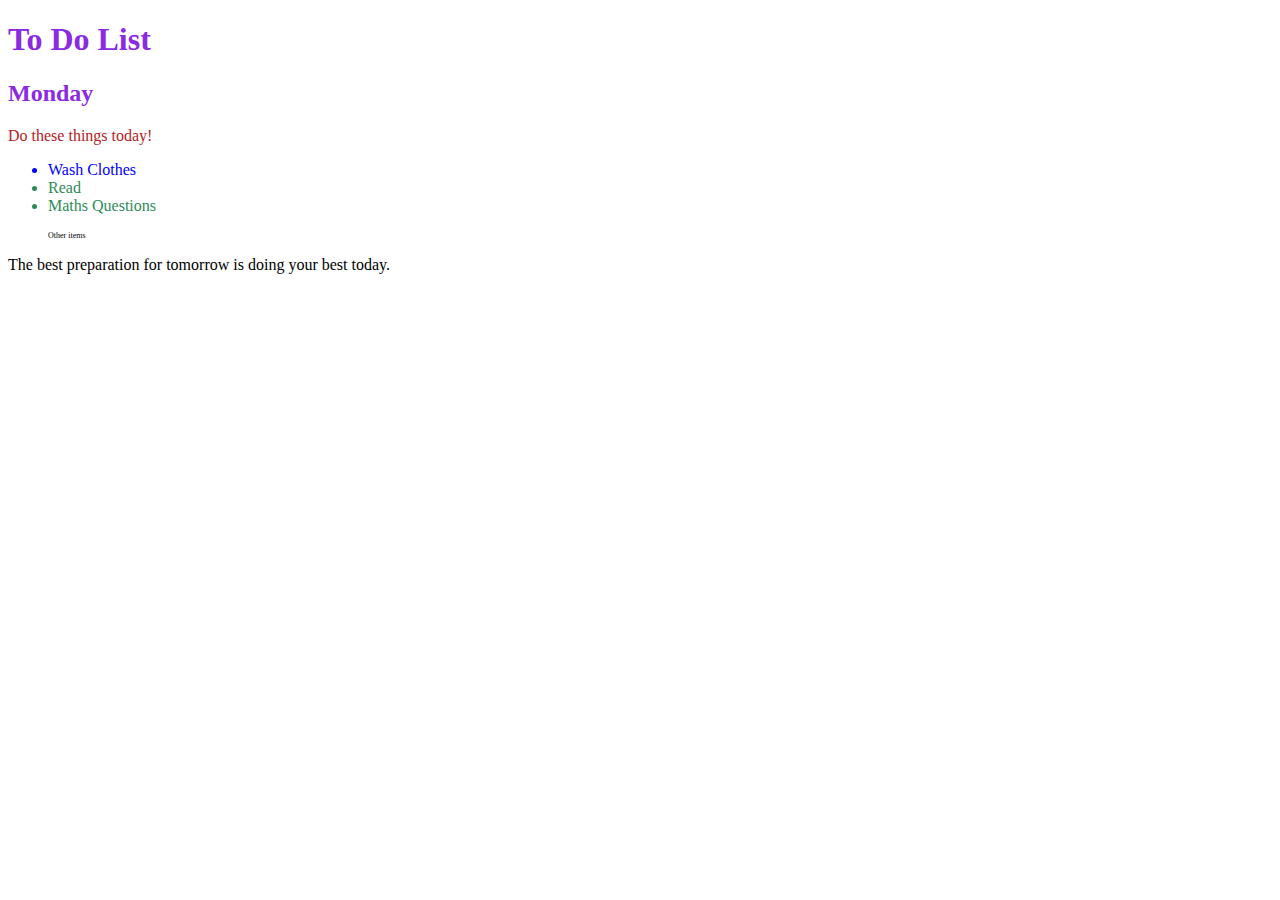
<file: 7.1 Combining Selectors/index.html>
<!DOCTYPE html>
<html lang="en">

<head>
  <meta charset="UTF-8">
  <title>Combining CSS Selectors</title>
  <link rel="stylesheet" href="./style.css">
</head>

<!-- Don't change any of the HTML code! -->

<body>
  <h1>To Do List</h1>
  <h2>Monday</h2>
  <div class="box">
    <p class="done">Do these things today!</p>
    <ul class="list">
      <li>Wash Clothes</li>
      <li class="done">Read</li>
      <li class="done">Maths Questions</li>
    </ul>
  </div>

  <ul>
    <p class="done">Other items</p>
  </ul>
  <p>The best preparation for tomorrow is doing your best today.</p>

</body>

</html>
</file>
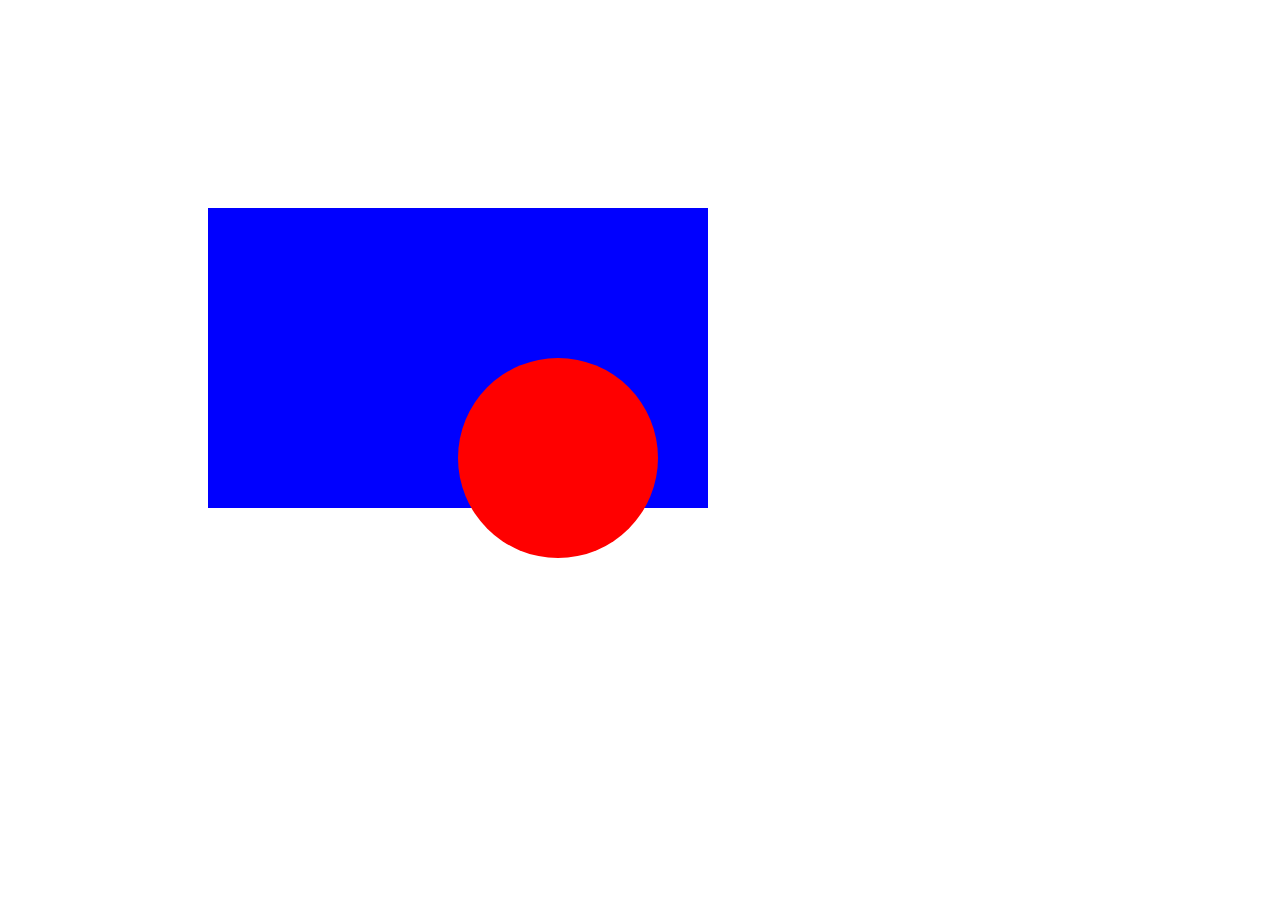
<file: 7.2 CSS Positioning/index.html>
<!DOCTYPE html>
<html>

<head>
  <title>CSS Positioning Exercise</title>
  <style>
    /* Write your code here */
    .blue-box{
      background-color: blue;
      width: 500px;
      height: 300px;
      position: relative;
      top: 200px;
      left: 200px;
      

    }
    .red-circle{
      background-color: red;
      width: 200px;
      height: 200px;
      border-radius: 50%;
      position: absolute;
      top: 150px;
      left: 250px;
    }
  </style>
</head>

<body>
  <div class="blue-box">
    <div class="red-circle">
    </div>
  </div>

</body>

</html>
</file>
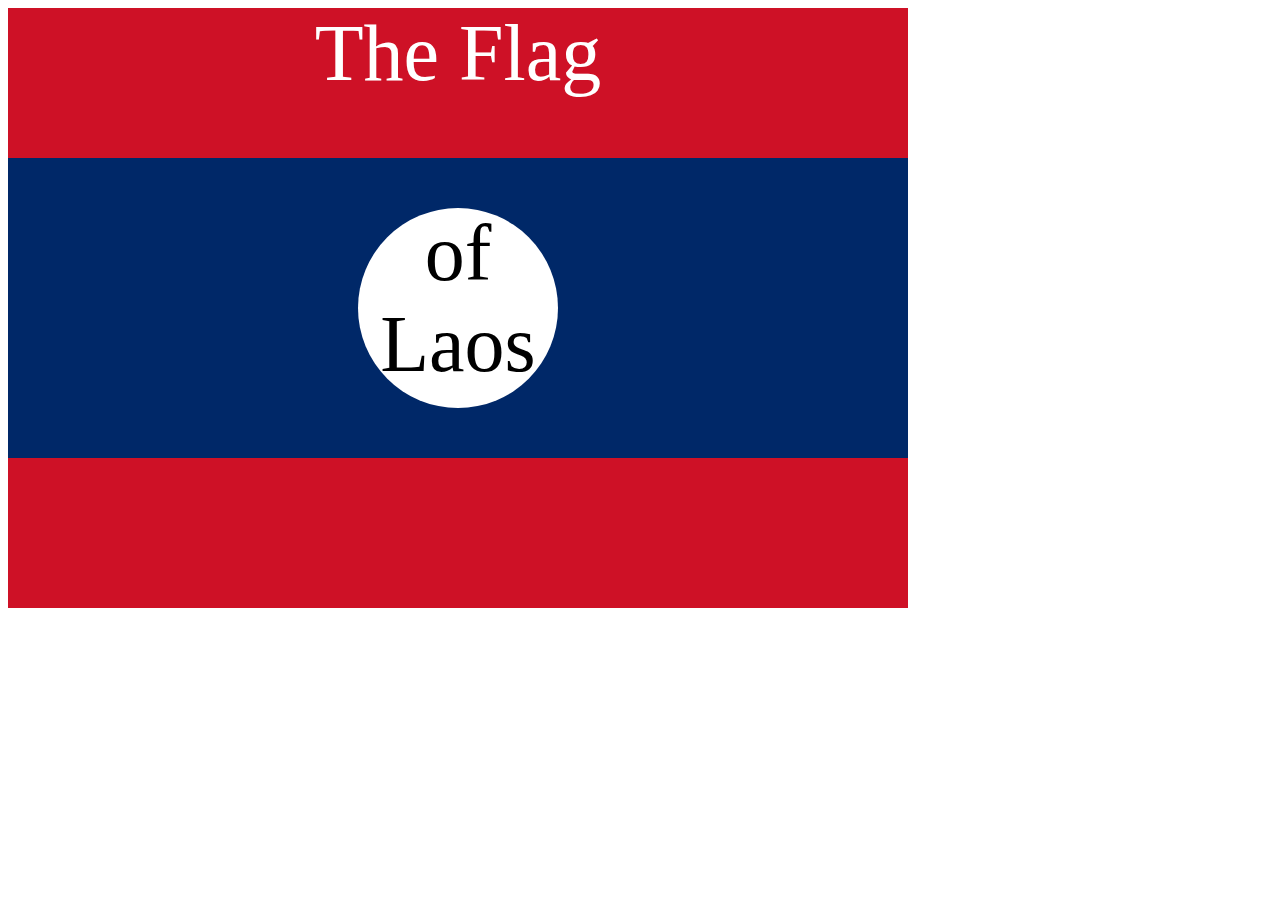
<file: 7.3 CSS Flag Project/index.html>
<!DOCTYPE html>
<html lang="en">

<head>
  <meta charset="UTF-8">
  <title>CSS Flag Project</title>
  <style>
    /* Write your CSS Code here */
    .flag{
      width: 900px;
      height: 600px;
      background-color: #CE1126;
      position: relative;
      text-align: center;
      margin: 0px;
      
    }
    p{
      color: white;
      font-size: 5rem;
      margin: 0;
    }
      
    .flag > div{
      background-color: #002868;
      position: absolute;
      width: 900px;
      top: 150px;
      bottom: 150px;
    }
    .flag>div>div{
      background-color: white;
      border-radius: 50%;
      width: 200px;
      height: 200px;
      position: absolute;
      left: 350px;
      top: 50px;
      
    }
    
    .flag>div div p {
      color: black;
    }
    
    
  </style>
</head>

<!-- 
  IMPORTANT! Do not change any HTML
Don't add any classes/ids/elements 
Use what you know about combining selectors 
and CSS specificity instead.
Hint 1: The flag is 900px by 600px and the circle is 200px by 200px.
Hint 2: You can use CSS inspection to get the colors from
https://appbrewery.github.io/flag-of-laos/
-->

<body>
  <div class="flag">
    <p>The Flag</p>
    <div>
      <div>
        <p>of Laos</p>
      </div>
    </div>
  </div>
</body>

</html>
</file>
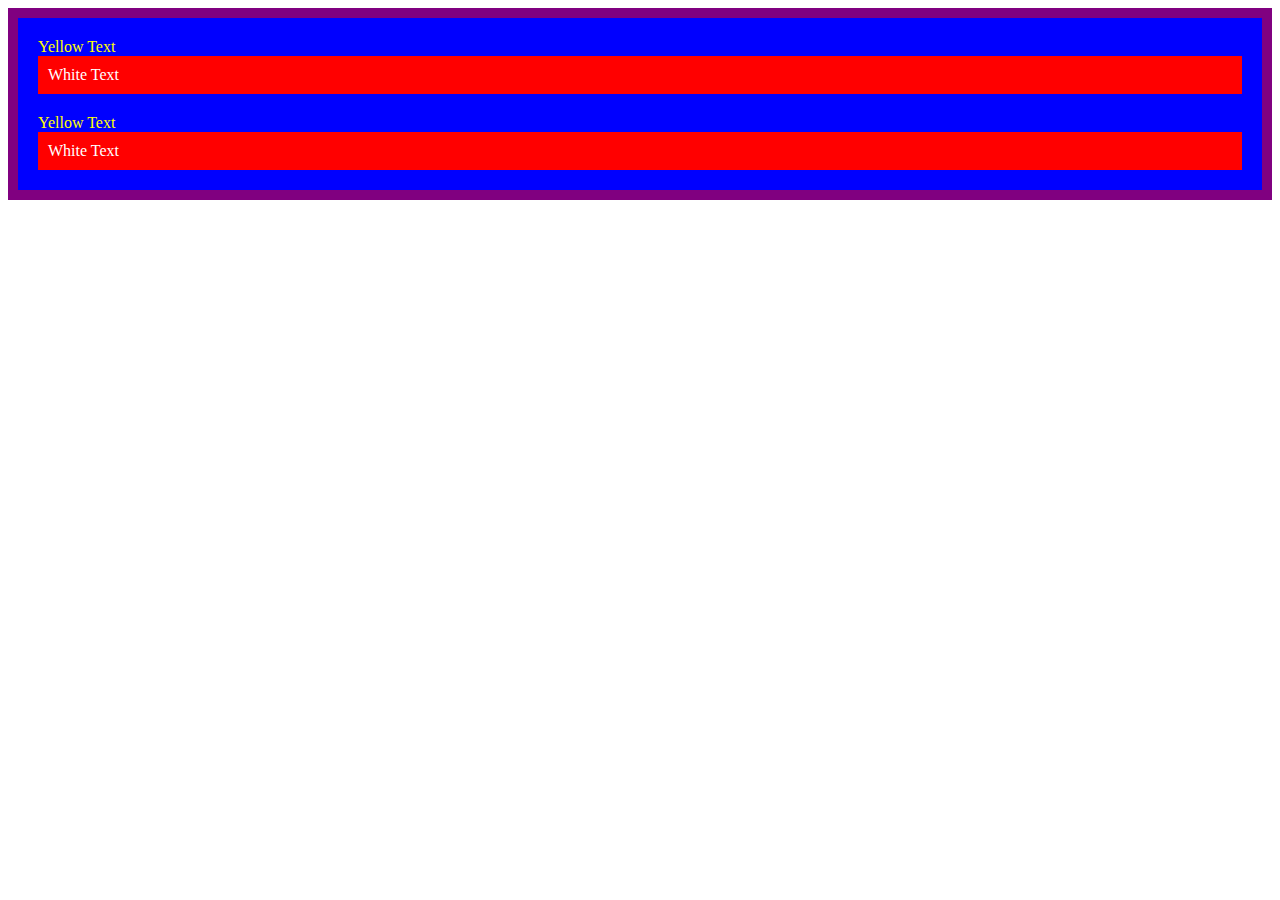
<file: CSS Cascade/index.html>
<!DOCTYPE html>
<html lang="en">

<head>
  <meta charset="UTF-8">
  <title>CSS Cascade</title>
  <link rel="stylesheet" href="./style.css">
</head>

<body>
  <div id="outer-box" class="box">
    <div class="box">
      <p>Yellow Text</p>
      <div class="box inner-box">
        <p class="white-text">White Text</p>
      </div>
    </div>
    <div class="box">
      <p>Yellow Text</p>
      <div class="box inner-box">
        <p class="white-text">White Text</p>
      </div>
    </div>
  </div>
</body>

</html>
</file>
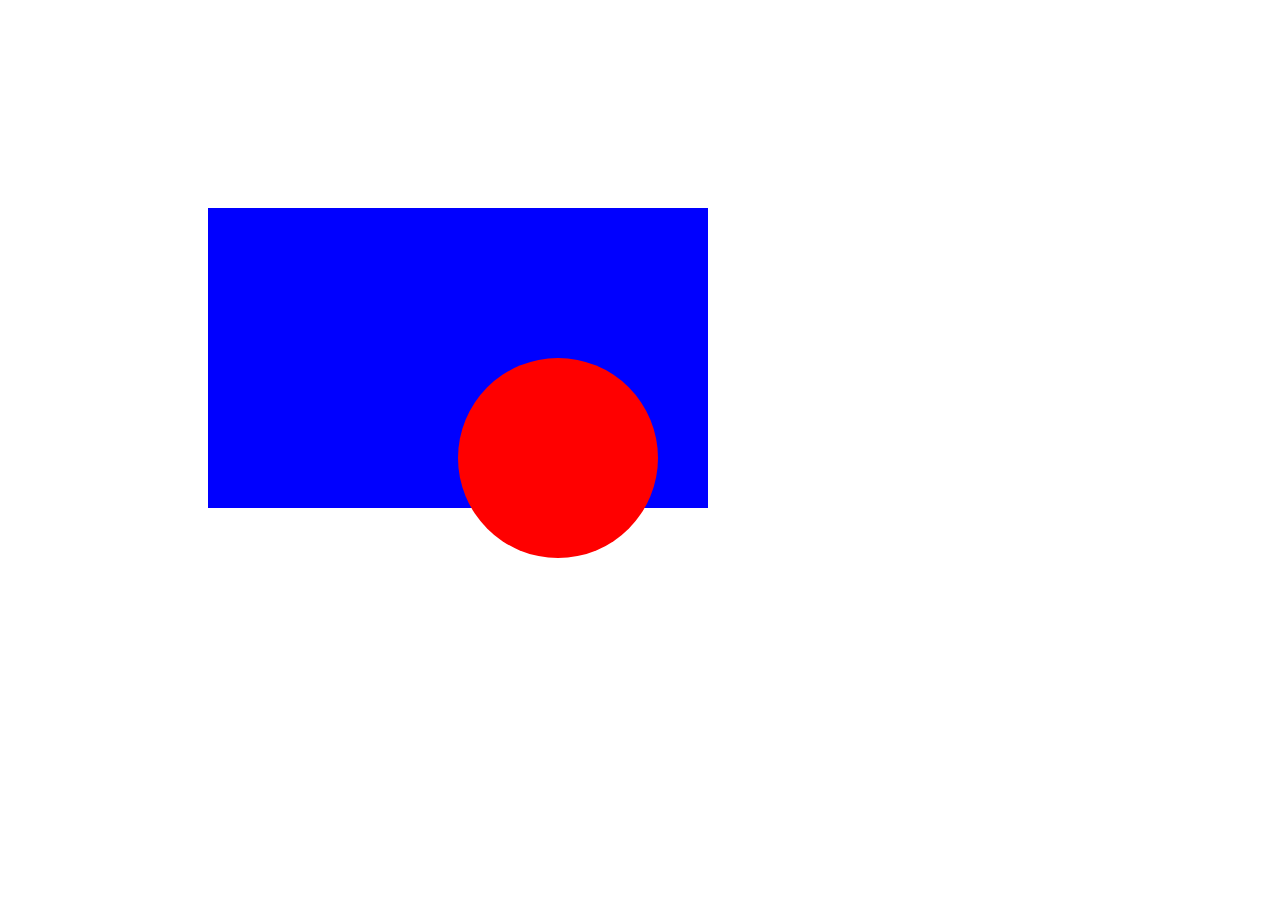
<file: 7.2 CSS Positioning/solution.html>
<!DOCTYPE html>
<html>

<head>
  <title>CSS Positioning Exercise</title>
  <style>
    .red-circle {
      width: 200px;
      height: 200px;
      background-color: red;
      border-radius: 50%;
      position: absolute;
      top: 150px;
      left: 250px;
    }
    
    .blue-box {
      background-color: blue;
      width: 500px;
      height: 300px;
      position: relative;
      top: 200px;
      left: 200px;
    }

  </style>
</head>

<body>
  <div class="blue-box">
    <div class="red-circle"></div>
  </div>
</body>

</html>
</file>
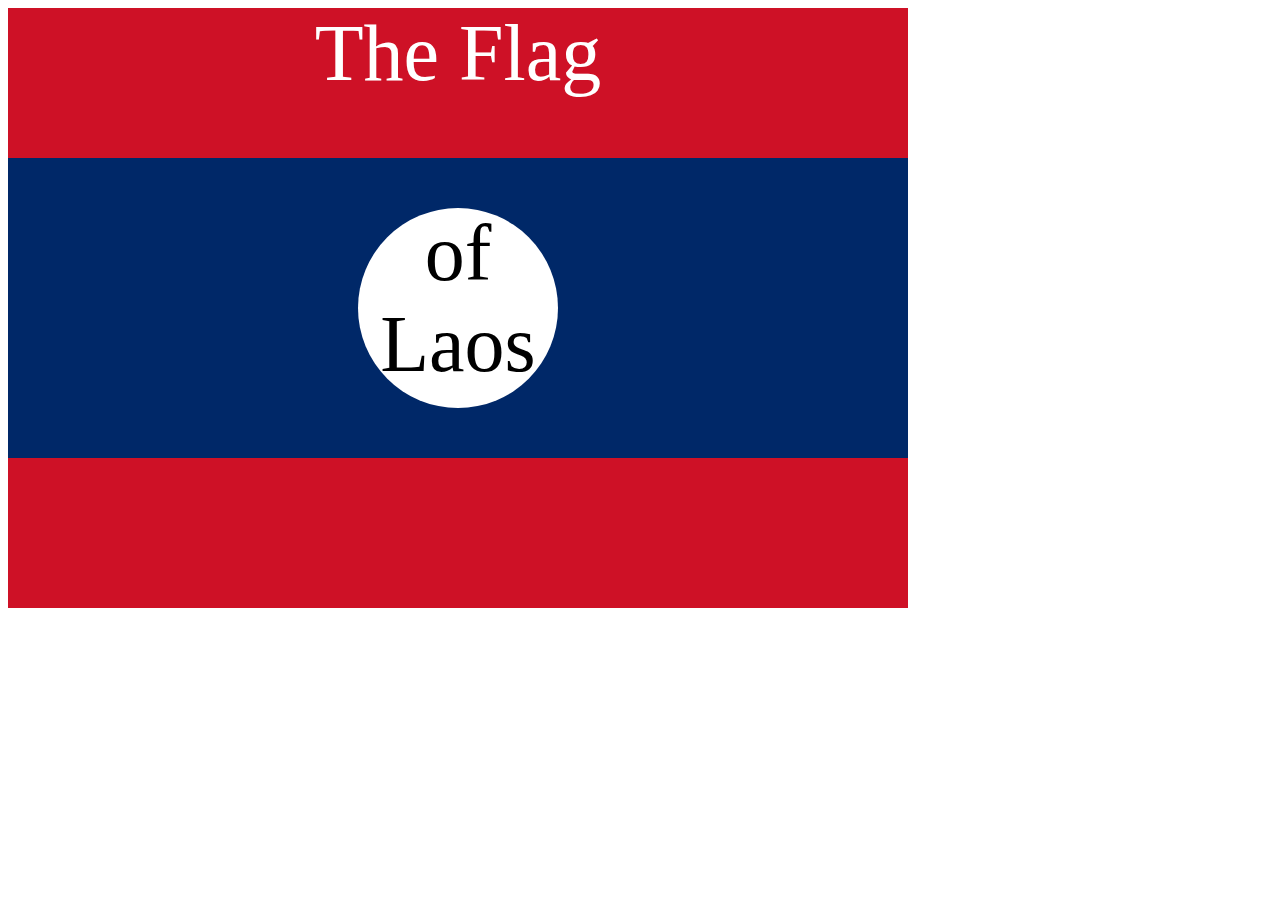
<file: 7.3 CSS Flag Project/solution.html>
<!DOCTYPE html>
<html lang="en">

<head>
  <meta charset="UTF-8">
  <title>CSS Flag Project</title>
  <style>
    .flag {
      width: 900px;
      height: 600px;
      position: relative;
      background-color: #CE1126;

    }

    .flag > div {
      background-color: #002868;
      height: 300px;
      width: 100%;
      position: absolute;
      top: 150px;
    }

    .flag > div > div {
      background-color: white;
      position: absolute;

      height: 200px;
      width: 200px;
      border-radius: 50%;
      top: 50px;
      left: 350px;
    }

    p {
      font-size: 5rem;
      color: white;
      text-align: center;
      padding: 0;
      margin: 0;
    }

    .flag>div div p {
      color: black;
    }
  </style>
</head>

<body>
  <div class="flag">
    <p>The Flag</p>
    <div>
      <div>
        <p>of Laos</p>
      </div>
    </div>
  </div>
</body>

</html>
</file>
<file: 7.1 Combining Selectors/style.css>
/* Write your code here: */
h1, h2{
    color: blueviolet;
}
.box > p {
    color: firebrick;
}

.box li {
    color: blue;
}

li.done{
    color: seagreen;
}

ul p.done{
    font-size: 0.5rem;
}
</file>
<file: CSS Cascade/style.css>
/* Don't change the existing CSS. */

.box {
  background-color: blue;
  padding: 10px;

}

p {
  color: yellow;
  margin: 0;
  padding: 0;
}

#outer-box{
  border: 10px solid purple;
}
.inner-box {
  background-color: red;
}
.white-text{
  color: white;
}
</file>
